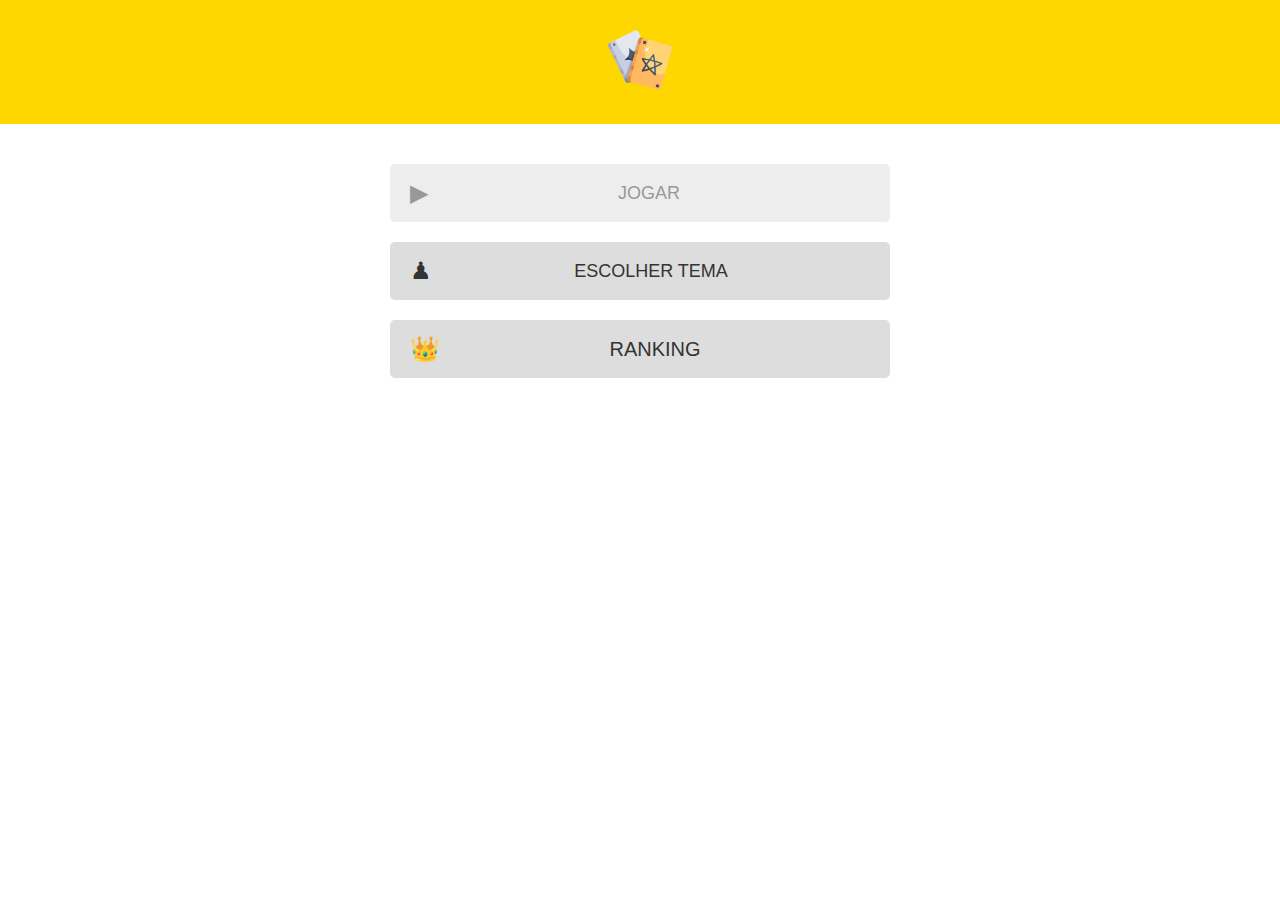
<file: index.html>
<!DOCTYPE html>
<html lang="pt-br">
<head>
    <meta charset="UTF-8">
    <meta name="viewport" content="width=device-width, initial-scale=1.0">
    <title>Menu Principal</title>
    <link rel="stylesheet" href="style.css">
    <script src="script.js" defer></script>
    <link rel="shortcut icon" href="assets/img/favicon.ico" type="image/x-icon">
</head>
<body>
    <div class="container">
        <!-- Cabeçalho com logo -->
        <div class="header">
            <img src="assets/img/logo.png" alt="Logo">
        </div>

        <!-- Menu de opções -->
        <div class="menu">
            <button id="play-btn" class="disabled" disabled>
                <span class="play-icon"></span>
                <span>JOGAR</span>
            </button>
            <button id="theme-btn">
                <span class="theme-icon"></span>
                <span id="theme-name">ESCOLHER TEMA</span>
            </button>
            <div class="button-link" id="ranking-btn">
                <span class="ranking-icon"></span>
                <a href="assets/pg/rank/rank.html" >RANKING</a>
            </div>
        </div>
    </div>

    <!-- Tela de seleção de tema -->
    <div id="theme-overlay" class="hidden">
        <div id="theme-selection">
            <h2>Escolha um Tema</h2>
            <ul id="theme-list">
                <li class="tema" data-theme="AMOREMITOLOGIA">AMOR E MITOLOGIAS</li>
                <li class="tema" data-theme="PREHISTORIAEIDADEANTIGA">PRÉ-HISTORIA E IDADE ANTIGA</li>
                <li class="tema" data-theme="IDADEMÉDIA">IDADE MÉDIA</li>
                <li class="tema" data-theme="IDADEMODERNA">IDADE MODERNA</li>
                <li class="tema" data-theme="SOCIEDADEDECONSUMO">SOCIEDADE DE CONSUMO</li>
                <li class="tema" data-theme="AMORESLIQUIDOS">AMORES LIQUIDOS</li>
            </ul>
            <!-- Não precisa de botão adicional para iniciar o jogo aqui -->
        </div>
    </div>
</body>
</html>
</file>
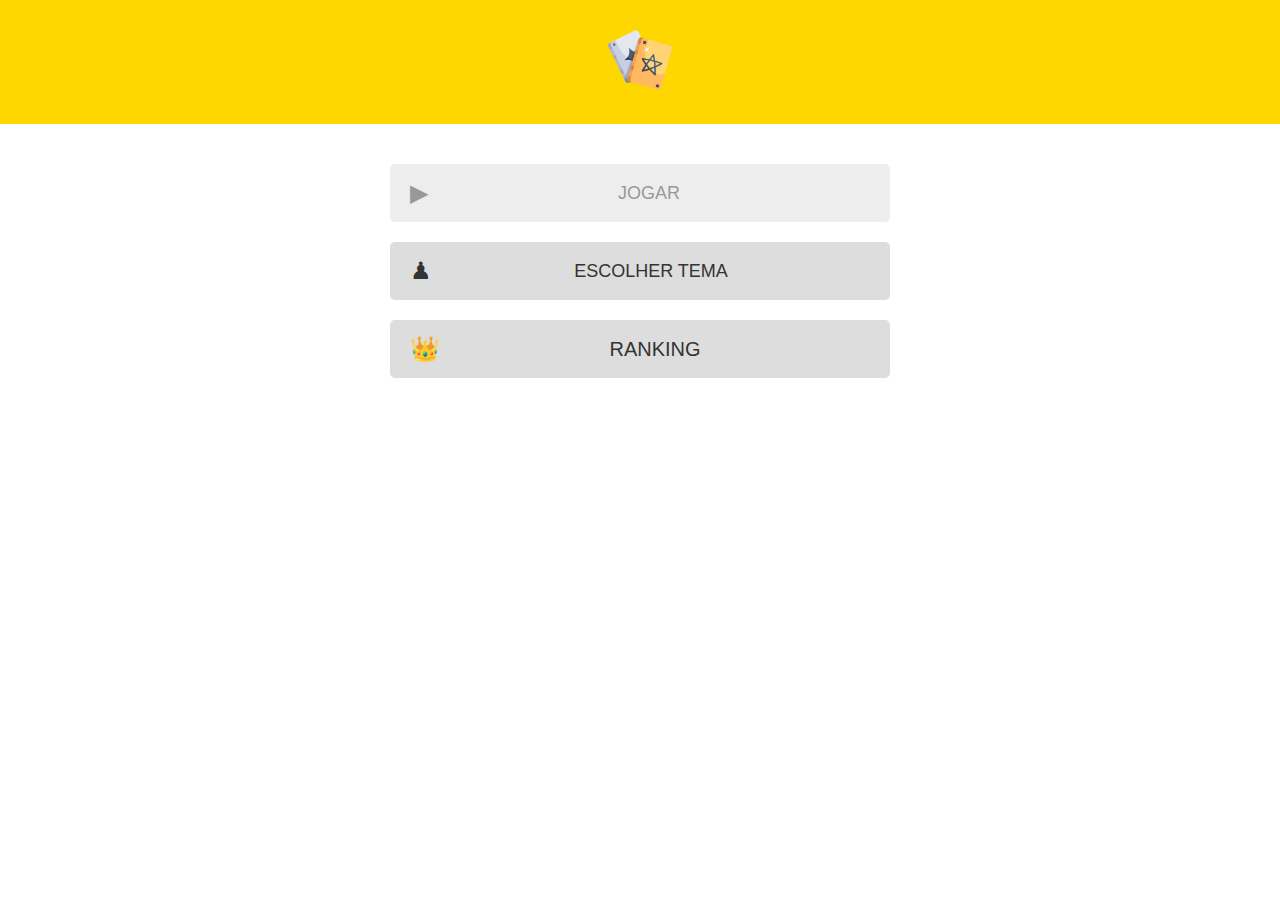
<file: assets/pg/game/game.html>
<!DOCTYPE html>
<html lang="pt-br">
<head>
    <meta charset="UTF-8">
    <meta name="viewport" content="width=device-width, initial-scale=1.0">
    <title>Jogo da Memória 6x3</title>
    <link rel="stylesheet" href="game.css">
    <link rel="shortcut icon" href="../../img/favicon.ico" type="image/x-icon">
</head>
<body>
    <header>
        <div id="timer">Tempo: 00:00</div>
    </header>
    <div id="game-board" class="game-board"></div>

    <!-- Modal que será exibido ao iniciar o jogo -->
    <div id="start-modal" class="StartModal">
        <div class="SModalContent">
            <h2>Antes de Iniciar, insira seu nome:</h2>
            <form id="formulario">
                <input type="text" id="ipname" placeholder="Insira seu nome">
                <input class="btn" type="submit" value="Enviar">
            </form>
        </div>
    </div>

    <!-- Modal que será exibido ao vencer o jogo -->
    <div id="win-modal" class="modal">
        <div class="modal-content">
            <h2>Parabéns! Você completou o jogo!</h2>
            <button id="menu-btn">Voltar ao Menu Principal</button>
            <button id="ranking-btn">Ver Ranking</button>
        </div>
    </div>

    <script src="game.js"></script>
</body>
</html>
</file>
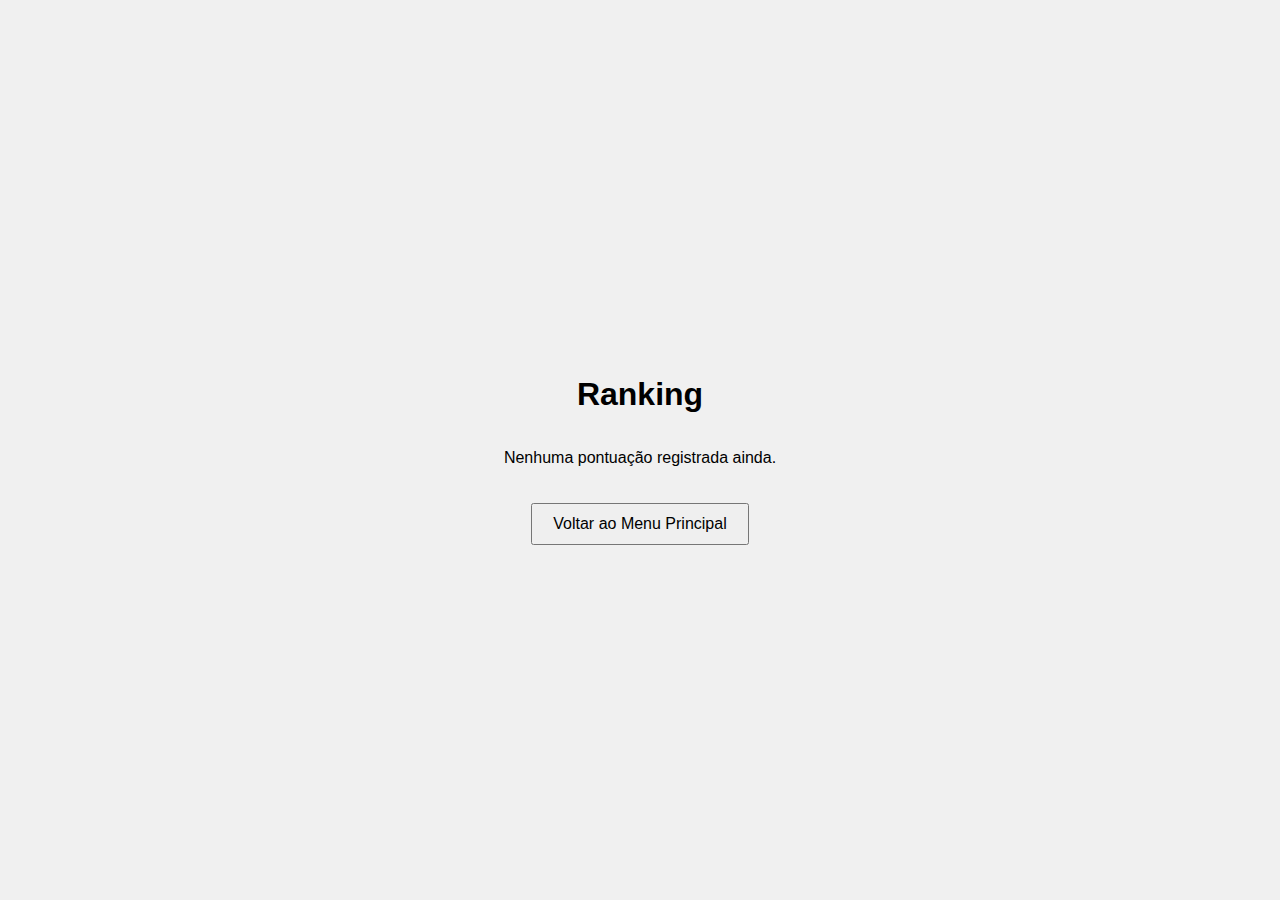
<file: assets/pg/rank/rank.html>
<!DOCTYPE html>
<html lang="pt-br">
<head>
    <meta charset="UTF-8">
    <meta name="viewport" content="width=device-width, initial-scale=1.0">
    <title>Ranking</title>
    <link rel="stylesheet" href="rank.css">
    <link rel="shortcut icon" href="../../img/favicon.ico" type="image/x-icon">
</head>
<body>
    <h1>Ranking</h1>
    <div id="ranking-table">
        <!-- A tabela de ranking será preenchida via JavaScript -->
    </div>
    <button id="back-btn">Voltar ao Menu Principal</button>

    <script src="rank.js"></script>
</body>
</html>
</file>
<file: style.css>
* {
    margin: 0;
    padding: 0;
    box-sizing: border-box;
    font-family: Arial, sans-serif;
}

body {
    background-color: #fff;
    display: flex;
    min-width: 100vw;
    height: 100vh;
}

.container {
    min-width: 100vw;
    max-width: 800px;
    text-align: center;
    display: flex;
    flex-direction: column;

}

.header {
    background-color: #ffd700;
    padding: 20px 0;
    min-width: 100vw;
}

.header img {
    width: 80px;
}

.menu {
    margin-top: 30px;
    display: flex;
    flex-direction: column;
    align-items: center;
    justify-content: center;
}

.menu button {
    width: 80%;
    max-width: 500px;
    padding: 15px 20px;
    margin: 10px 0;
    background-color: #ddd;
    border: none;
    border-radius: 5px;
    font-size: 20px;
    display: flex;
    align-items: center;
    justify-content: center;
    cursor: pointer;
}

.menu button:hover {
    background-color: #ccc;
}

.menu button img {
    width: 24px;
    height: 24px;
    margin-right: 15px;
}

.menu button span {
    flex-grow: 1;
    text-align: left;
    font-size: 18px;
    color: #333;
}

/* Ícones */
.play-icon::before {
    content: "▶";
    font-size: 24px;
}

.theme-icon::before {
    content: "♟";
    font-size: 24px;
}

.ranking-icon::before {
    content: "👑";
    font-size: 24px;
}

.account-icon::before {
    content: "👤";
    font-size: 24px;
}

#theme-selection {
    text-align: center;
    margin-top: 50px;
}

#theme-list {
    list-style: none;
    padding: 0;
}

#theme-overlay {
    position: fixed;
    top: 0;
    left: 0;
    width: 100%;
    height: 100%;
    background: rgb(255, 255, 255); /* Overlay background */
    display: none;
    justify-content: center;
    align-items: center;
    z-index: 1000; /* Ensure it’s above other content */
}


#theme-list li {
    padding: 10px;
    cursor: pointer;
}

.tema {
    background-color: #ccc;
    margin-top: 10px;
    margin-bottom: 10px;
}   

.hidden {
    display: none;
}

/* Estilos para o botão desativado */
button.disabled {
    opacity: 0.5;
    cursor: not-allowed;
}

/* Estilos para links que se parecem com botões */
.button-link {
    width: 80%;
    max-width: 500px;
    padding: 15px 20px;
    margin: 10px 0;
    background-color: #ddd;
    border: none;
    border-radius: 5px;
    font-size: 20px;
    display: flex;
    align-items: center;
    justify-content: left;
    cursor: pointer;
    text-decoration: none;
}

.button-link:visited {
    color: black;
}

.button-link a{
    flex: 1;
    text-decoration: none;
    color: #333;
}
</file>
<file: assets/pg/game/game.css>
body {
    display: flex;
    justify-content: center;
    align-items: center;
    flex-direction: column;
    height: 100vh;
    margin: 0;
    background-color: #f0f0f0;
}

header {
    width: 100%;
    background-color: #333;
    color: #ffd700;
    padding: 10px 0;
    text-align: center;
    font-size: 24px;
    font-weight: bold;
    position: fixed;
    top: 0;
    left: 0;
    z-index: 1000;
    box-shadow: 0 2px 10px rgba(0, 0, 0, 0.2);
}

#timer {
    font-family: 'Arial', sans-serif;
    letter-spacing: 2px;
}


.game-board {
    margin-top: 50px;
    display: grid;
    grid-template-columns: repeat(4, 100px); /* 3 colunas */
    grid-template-rows: repeat(3, 150px);    /* 4 linhas */
    gap: 10px;
}

.card {
    width: 100px;
    height: 150px;
    background-color: #333;
    border-radius: 8px;
    display: flex;
    align-items: center;
    justify-content: center;
    cursor: pointer;
    position: relative;
    background-size: cover;
    background-position: center;
    background-repeat: no-repeat;
}

.card.flipped {
    background-color: #fff;
}

.card::after {
    content: "";
    position: absolute;
    top: 0;
    left: 0;
    width: 100%;
    height: 100%;
    background-color: #333;
    transition: opacity 0.3s;
    opacity: 1;
}

.card.flipped::after {
    opacity: 0;
}

/* Estilos para o modal */
.modal, .StartModal {
    display: none; /* Oculto por padrão */
    position: fixed;
    top: 0;
    left: 0;
    width: 100%;
    height: 100%;
    background-color: rgba(0, 0, 0, 0.5);
    justify-content: center;
    align-items: center;
    font-family: Verdana, Geneva, Tahoma, sans-serif;
}

.modal-content, .SModalContent {
    background-color: white;
    padding: 20px;
    border-radius: 10px;
    text-align: center;
}

.modal-content button, .SModalContent button, .btn{
    width: 100%;
    padding: 10px;
    background-color: #ffd700;
    border: none;
    border-radius: 5px;
    font-size: 18px;
    cursor: pointer;

    margin-bottom: 10px;
}


#ipname {
    min-width: 90%;
    margin-bottom: 15px;
    min-height: 30px;
    background-color: #cfcfcf;
    border: none;
    border-radius: 2%;
    box-shadow: 0 2px 10px rgba(0, 0, 0, 0.2);
    text-indent: 5px;
    font-size: 18px;
}

@media (max-width: 480px) {
    .game-board {
        margin-top: 120px;
        grid-template-columns: repeat(3, 80px); /* Ajusta para 2 colunas em telas muito pequenas */
        grid-template-rows: repeat(4, 120px);   /* Mais linhas para caber as cartas */
    }

    .card {
        width: 70px;
        height: 100px;
    }

    .modal-content {
        padding: 10px;
        font-size: 12px;
    }

    .modal-content button {
        padding: 6px;
        font-size: 14px;
    }
}
</file>
<file: assets/pg/rank/rank.css>
body {
    font-family: Arial, sans-serif;
    display: flex;
    justify-content: center;
    align-items: center;
    flex-direction: column;
    height: 100vh;
    margin: 0;
    background-color: #f0f0f0;
}

h1 {
    font-size: 2em;
    margin-bottom: 20px;
}

table {
    border-collapse: collapse;
    width: 100%;
    max-width: 600px;
}

th, td {
    padding: 10px;
    border: 1px solid #ddd;
    text-align: center;
}

th {
    background-color: #333;
    color: white;
}

button {
    margin-top: 20px;
    padding: 10px 20px;
    font-size: 16px;
    cursor: pointer;
}
</file>
